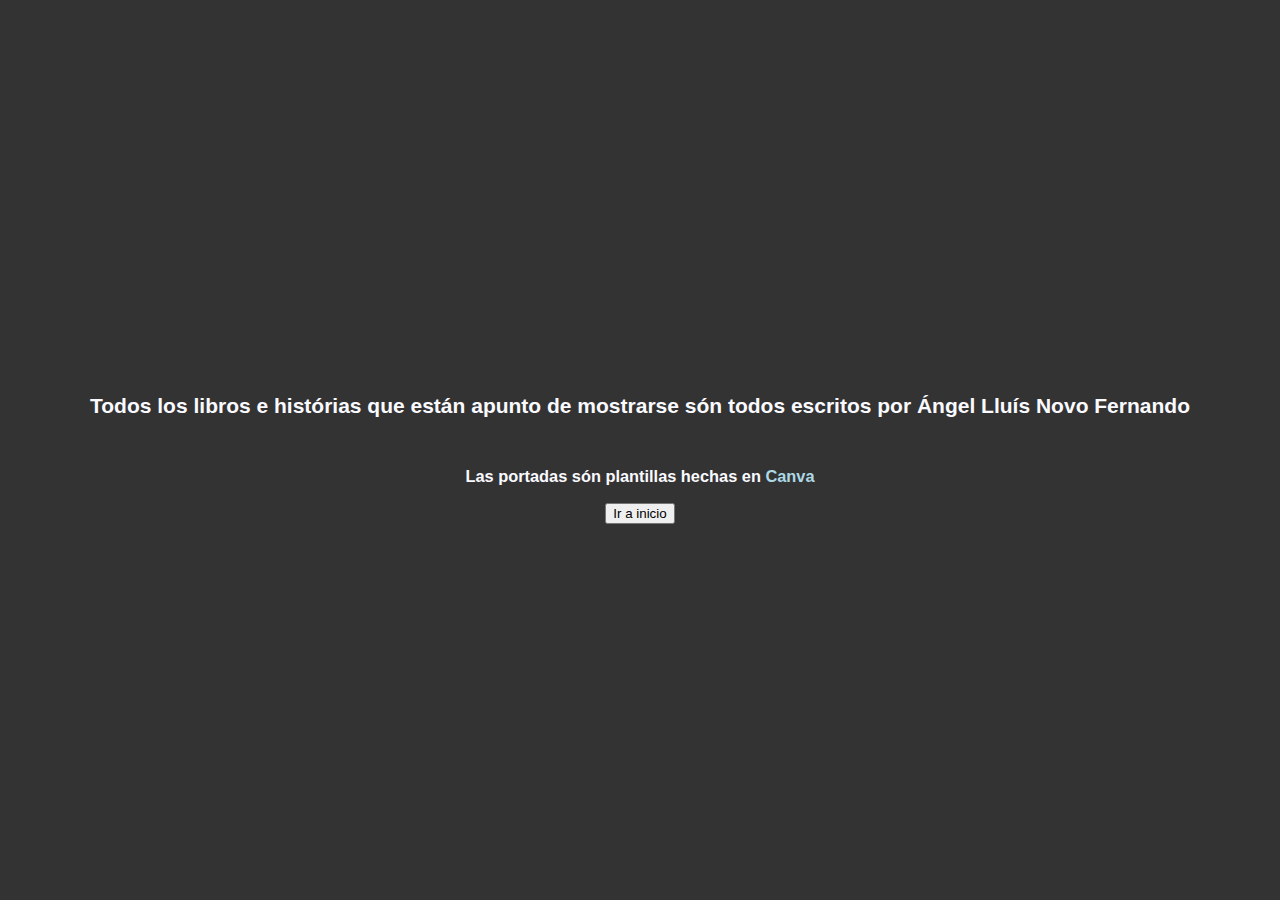
<file: index.html>
<!DOCTYPE html>
<html lang="en">
  <head>
    <meta charset="UTF-8" />
    <meta name="viewport" content="width=device-width, initial-scale=1.0" />
    <title>Annubis</title>
    <link rel="stylesheet" href="css/container.css" />
    <link rel="stylesheet" href="css/main-estilos.css" />
    <link rel="stylesheet" href="css/descripcion.css">
    <script src="https://ajax.googleapis.com/ajax/libs/jquery/3.5.1/jquery.min.js"></script>
    <script src="js/desplegable.js"></script>
    <script src="js/mostrarTexto.js"></script>
    <script src="js/inicio.js"></script>
    <script src="js/scroll.js"></script>
    <script src="js/hover.js"></script>
    <script></script>
  </head>
  <body>
    <section id="inicio">
      <div>
        <center>
          <h2>Todos los libros e histórias que están apunto de mostrarse són todos escritos por Ángel Lluís Novo Fernando</h2>
          <br>
          <h3>Las portadas són plantillas hechas en <a  target="_blank" href="https://www.canva.com/">Canva</a></h3>
          <button id="mostra">Ir a inicio</button>
        </center>
      </div>
  </section>
  <section id="nav">
    <div class="nav" id="nav">
      <a href="index.html" id="logo" title="Ir a la página principal"><img src="img/Annubis.png" alt="Annubis"></a>
      <a href="independientes.html" title="Ir a la sección de independientes">Independientes</a>
      <a href="sagas.html" title="Ir a la sección de sagas">Sagas</a>
      <a id="desp" class="header-img">↓</a>
      <a id="coche"><img src="img/coche.webp" title="A medida que se va haciendo scroll, la posición del coche varia" alt="Coche"></a>
    </div>
    <div class="navSec" id="navSec">
      <a href="independientes.html">Independientes</a><br />
      <a href="sagas.html">Sagas</a>
    </div>
  </section>
    <section id="contenido">
        <div id="container">
          <div id="novedades">
            <h1>Añadidos recientemente</h1>
                <div class="foto">
                      <div
                        class="libro"
                        id="1"
                        title="Al hacer click se desplegará la sinopsis"
                      >
                        <img
                          src="img/libros/oceanum.jpg"
                          alt="In Ocean"
                        />
                        <div class="desc">
                          <p>
                            <center><b>In Ocean</b></center><br />
                            Un futuro distópico en el que hemos tenido que adaptarnos a los tiempos,
                            la superficie ya no es habitable y hemos tenido que hacer colonias en el
                            fondo del mar.
                          </p>
                          <a href="https://www.wattpad.com/story/262606017-in-oceanum" target="_blank">Leeme</a>
                        </div>
                      </div>
                      <div class="libro" id="2">
                        <img
                          src="img/libros/Agnosia.jpg"
                          alt="Dichosa agnosia"
                          title="Al hacer click se desplegará la sinopsis"
                        />
                        <div class="desc">
                          <p>
                            <center><b>Dichosa Agnosia</b></center><br />
                            Un chico dice oir cosas, pero una realidad mas oscura se esconde tras sus palabras.
                          
                          </p>
                          <a href="https://www.wattpad.com/story/259745754-dichosa-agnosia" target="_blank">Leeme</a>
                        </div>
                      </div>
                      <div class="libro" id="3">
                        <img
                          src="img/libros/bimestral.jpg"
                          alt="Correo bimestral"
                          title="Al hacer click se desplegará la sinopsis"
                        />
                        <div class="desc">
                          <p>
                            <center><b>Correo Bimestral</b></center><br />
                            Un adolescente recibe una carta cada dos meses de una persona anónima, pero ya es hora
                            de conocer a esa persona.
                          </p>
                          <a href="https://www.wattpad.com/story/259745233-correo-bimestral" target="_blank">Leeme</a>
                        </div>
                      </div>
                      <div class="libro" id="4">
                        <img
                          src="img/libros/1863.jpg"
                          alt="1863"
                          title="Al hacer click se desplegará la sinopsis"
                        />
                        <div class="desc">
                          <p>
                            <center><b>1863</b></center><br />
                            Londres no está preparado para descubrir a un famoso asesino sanguinario, y está aun menos 
                            preparado para saber que el detective tendrá que trabajar con un ser inmortal para pararle 
                            los pies.
                          </p>
                          <a href="#">No disponible</a>
                        </div>
                      </div>
                      <div class="libro" id="5">
                        <img
                          src="img/libros/doce.jpg"
                          alt="1863"
                          title="Al hacer click se desplegará la sinopsis"
                        />
                        <div class="desc">
                          <p>
                            <center><b>Los doce</b></center><br />
                            El mundo no es lo que parece, no es mas que el fruto de otro planeta habitado por entidades
                            superiores, que al aburrirse, deciden crear doce entidades inmortales y abandonarlas a su 
                            suerte por el frío universo.
                          </p>
                          <a href="#">No disponible</a>
                        </div>
                      </div>
                      <div class="libro" id="6">
                        <img
                          src="img/libros/mortis.jpg"
                          alt="1863"
                          title="Al hacer click se desplegará la sinopsis"
                        />
                        <div class="desc">
                          <p>
                            <center><b>Vigor Mortis</b></center><br />
                            Un chico pierde a su padre en un accidente de coche, pero este descubre que su padre no era quien
                            decia ser, sinó un billonario con varias propiedades.
                            El chico decide ir a vivir a uno de sus bosques con su pareja, en el que hay una cabaña, lo que no saben
                            esque por ahí tambien vive un asesino desconocido.
                          </p>
                          <a href="#">No disponible</a>
                        </div>
                      </div>

                  </div>                  
          </div>

          <div id="trending">
            <h1>Más visitados</h1>
            <div class="foto">
                <div
                  class="libro"
                  id="7"
                  title="Al hacer click se desplegará la sinopsis"
                >
                  <img
                    src="img/libros/Novum-Hominem.jpg"
                    alt="Novum Hominem"
                  />
                  <div class="desc">
                    <p>
                      <center><b>Novum Hominem</b></center><br />
                      Un mundo post apocalíptico en el que una pareja tendrá que
                      liderar un refugio hacia la supervivencia
                    </p>
                    <a href="https://www.wattpad.com/story/259748331-novum-hominem" target="_blank">Leeme</a>
                  </div>
                </div>
                <div class="libro" id="8">
                  <img
                    src="img/libros/Humanity-Renascitur.jpg"
                    alt="Humanity Renascitur"
                    title="Al hacer click se desplegará la sinopsis"
                  />
                  <div class="desc">
                    <p>
                      <center><b>Humanity Renascitur</b></center><br />
                      Un mundo post apocalíptico, una joven se encuentra sola,
                      desorientada y sin memória, y tendráa que hacer amigos si
                      quiere sobrevivir
                    </p>
                    <a href="https://www.wattpad.com/story/259750421-humanity-renascitur" target="_blank">Leeme</a>
                  </div>
                </div>
                <div class="libro" id="9">
                  <img
                    src="img/libros/De morte hominis(Humanity Renascitur 2) (1).jpg"
                    alt="De morte hominis"
                    title="Al hacer click se desplegará la sinopsis"
                  />
                  <div class="desc">
                    <p>
                      <center><b>De Morte Hominis</b></center><br />
                      Alida tendrá que confiar en los que tiene a su lado para derrotar la amenaza
                      que le aguarda.
                    </p>
                    <a href="https://www.wattpad.com/story/259752169-de-morte-hominis" target="_blank">Leeme</a>
                  </div>
                </div>
                <div class="libro" id="10">
                  <img
                    src="img/libros/microrelatos.jpg"
                    alt="Trece microrelatos"
                    title="Al hacer click se desplegará la sinopsis"
                  />
                  <div class="desc">
                    <p>
                      <center><b>Trece microrelatos</b></center><br />
                      Un conjunto de trece microrelatos totalmente distintos, diferentes géneros
                      y detalles que te harán leerlos mas de una vez.
                    </p>
                    <a href="#">No disponible</a>
                  </div>
                </div>

            </div>
          </div>
    </section>
    <footer>
      <p>Web realizada por Ángel Lluís Novo fernando</p>
      <p>Copyright 2021-2021</p>
    </footer>
  </body>
</html>
</file>
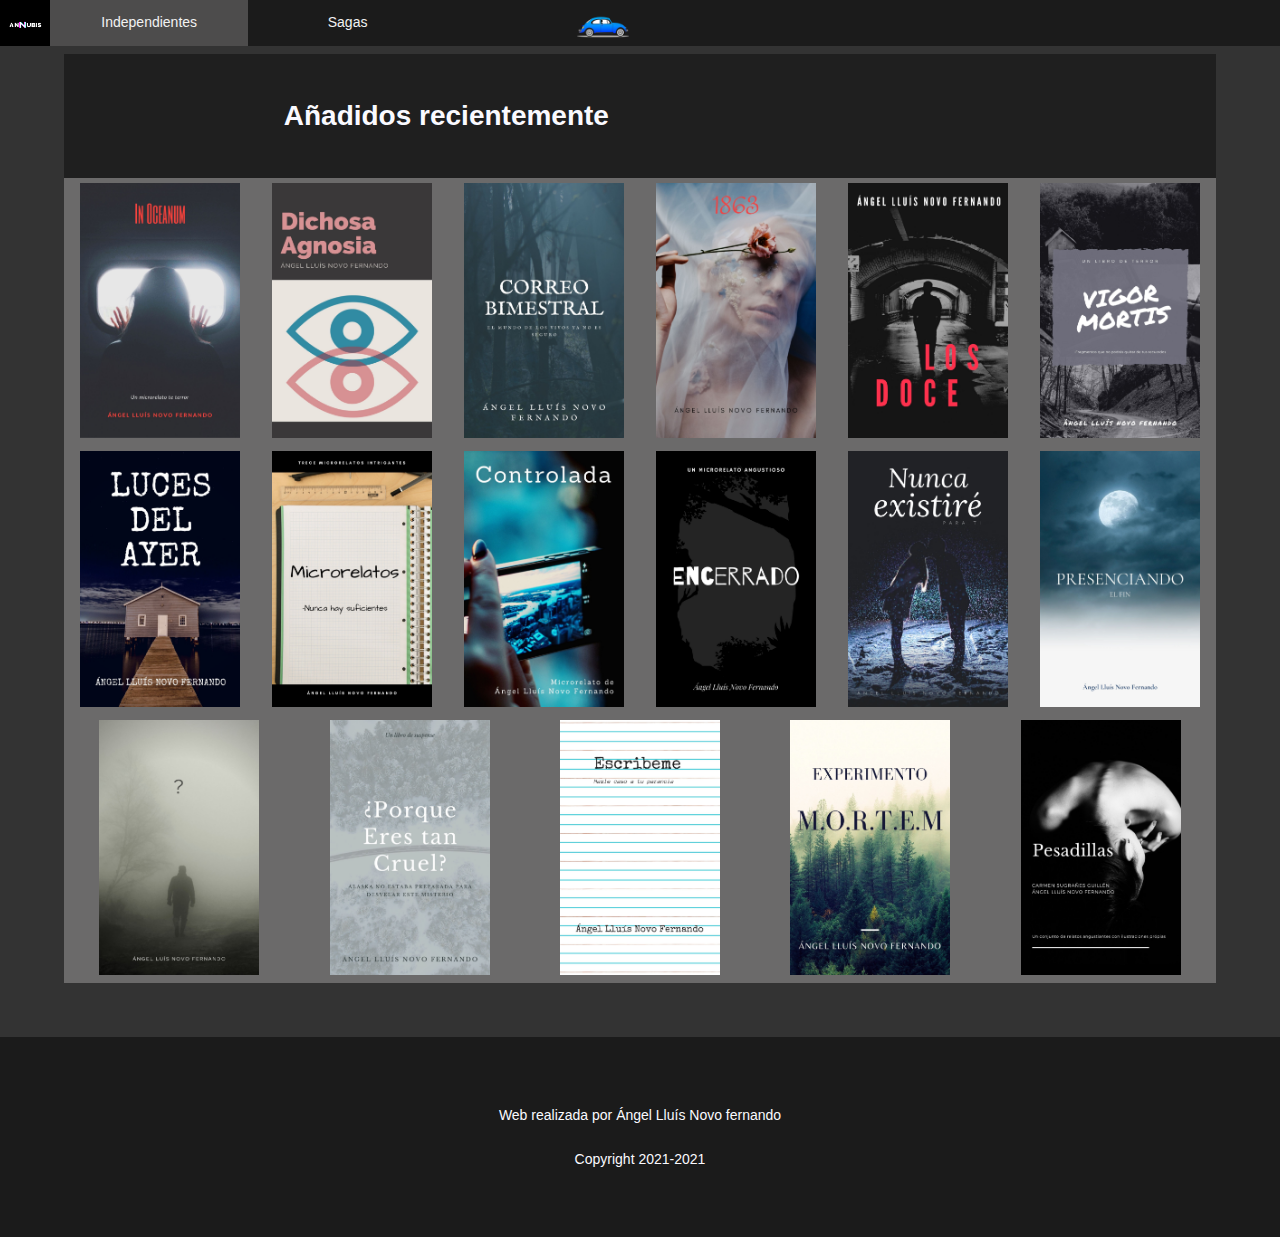
<file: independientes.html>
<!DOCTYPE html>
<html lang="en">
  <head>
    <meta charset="UTF-8" />
    <meta name="viewport" content="width=device-width, initial-scale=1.0" />
    <title>Microrelatos</title>
    <link rel="stylesheet" href="css/container.css" />
    <link rel="stylesheet" href="css/main-estilos.css" />
    <link rel="stylesheet" href="css/descripcion.css">
    <script src="https://ajax.googleapis.com/ajax/libs/jquery/3.5.1/jquery.min.js"></script>
    <script src="js/desplegable.js"></script>
    <script src="js/mostrarTexto.js"></script>
    <script src="js/scroll.js"></script>
    <script src="js/hover.js"></script>
    <script src="js/genero.js"></script>
  </head>
  <body>
  <section id="nav">
    <div class="nav" id="nav">
      <a href="index.html" id="logo" title="Ir a la página principal"><img src="img/Annubis.png" alt="Annubis"></a>
      <a href="independientes.html" class="active" title="Ir a la sección de independientes">Independientes</a>
      <a href="sagas.html" title="Ir a la sección de sagas">Sagas</a>
      <a id="desp" class="header-img">↓</a>
      <a id="coche"><img src="img/coche.webp" title="A medida que se va haciendo scroll, la posición del coche varia" alt="Coche"></a>
    </div>
    <div class="navSec" id="navSec">
      <a href="independientes.html" class="active">Independientes</a><br />
      <a href="sagas.html">Sagas</a>
    </div>
  </section>
    <section id="contenido">
        <div id="container">
          <div id="novedades">
            <h1 title="Doble click para enseñar o esconder las categorias">Añadidos recientemente<span><nav><ul id="ul"></ul></nav></span></h1>
                <div class="foto">
                      <div
                        class="libro Terror"
                        id="1"
                        title="Al hacer click se desplegará la sinopsis"
                      >
                        <img
                          src="img/libros/oceanum.jpg"
                          alt="In Ocean"
                        />
                        <div class="desc">
                          <p>
                            <center><b>In Ocean</b></center><br />
                            Un futuro distópico en el que hemos tenido que adaptarnos a los tiempos,
                            la superficie ya no es habitable y hemos tenido que hacer colonias en el
                            fondo del mar.
                          </p>
                          <a href="https://www.wattpad.com/story/262606017-in-oceanum" target="_blank">Leeme</a>
                        </div>
                      </div>
                      <div class="libro Suspense" id="2">
                        <img
                          src="img/libros/Agnosia.jpg"
                          alt="Dichosa agnosia"
                          title="Al hacer click se desplegará la sinopsis"
                        />
                        <div class="desc">
                          <p>
                            <center><b>Dichosa Agnosia</b></center><br />
                            Un chico dice oir cosas, pero una realidad mas oscura se esconde tras sus palabras.
                          </p>
                          <a href="https://www.wattpad.com/story/259745754-dichosa-agnosia" target="_blank">Leeme</a>
                        </div>
                      </div>
                      <div class="libro Suspense" id="3">
                        <img
                          src="img/libros/bimestral.jpg"
                          alt="Correo bimestral"
                          title="Al hacer click se desplegará la sinopsis"
                        />
                        <div class="desc">
                          <p>
                            <center><b>Correo Bimestral</b></center><br />
                            Un adolescente recibe una carta cada dos meses de una persona anónima, pero ya es hora
                            de conocer a esa persona.
                          </p>
                          <a href="https://www.wattpad.com/story/259745233-correo-bimestral" target="_blank">Leeme</a>
                        </div>
                      </div>
                      <div class="libro Policíaca" id="4">
                        <img
                          src="img/libros/1863.jpg"
                          alt="1863"
                          title="Al hacer click se desplegará la sinopsis"
                        />
                        <div class="desc">
                          <p>
                            <center><b>1863</b></center><br />
                            Londres no está preparado para descubrir a un famoso asesino sanguinario, y está aun menos 
                            preparado para saber que el detective tendrá que trabajar con un ser inmortal para pararle 
                            los pies.
                          </p>
                          <a href="#">No disponible</a>
                        </div>
                      </div>
                      <div class="libro Comedia" id="5">
                        <img
                          src="img/libros/doce.jpg"
                          alt="1863"
                          title="Al hacer click se desplegará la sinopsis"
                        />
                        <div class="desc">
                          <p>
                            <center><b>Los doce</b></center><br />
                            El mundo no es lo que parece, no es mas que el fruto de otro planeta habitado por entidades
                            superiores, que al aburrirse, deciden crear doce entidades inmortales y abandonarlas a su 
                            suerte por el frío universo.
                          </p>
                          <a href="#">No disponible</a>
                        </div>
                      </div>
                      <div class="libro Terror" id="6">
                        <img
                          src="img/libros/mortis.jpg"
                          alt="1863"
                          title="Al hacer click se desplegará la sinopsis"
                        />
                        <div class="desc">
                          <p>
                            <center><b>Vigor Mortis</b></center><br />
                            Un chico pierde a su padre en un accidente de coche, pero este descubre que su padre no era quien
                            decia ser, sinó un billonario con varias propiedades.
                            El chico decide ir a vivir a uno de sus bosques con su pareja, en el que hay una cabaña, lo que no saben
                            esque por ahí tambien vive un asesino desconocido.
                          </p>
                          <a href="#">No disponible</a>
                        </div>
                      </div>           
                      <div class="libro Terror" id="7">
                        <img
                            src="img/libros/ayer.jpg"
                            alt="Luces del ayer"
                            title="Al hacer click se desplegará la sinopsis"
                        />
                        <div class="desc">
                            <p>
                            <center><b>Luces del ayer</b></center><br />
                              Tras quedarse sin trabajo, una viuda desesperada tendrá que mudarse a un pueblo
                              para poder alimentar a su hijo. 
                            </p>
                            <a href="#">No disponible</a>
                        </div>
                    </div>
                    
                    <div class="libro Terror Comedia Suspense" id="8">
                        <img
                            src="img/libros/microrelatos.jpg"
                            alt="Trece microrelatos"
                            title="Al hacer click se desplegará la sinopsis"
                        />
                        <div class="desc">
                            <p>
                            <center><b>Trece microrelatos</b></center><br />
                            Un conjunto de trece microrelatos totalmente distintos, diferentes géneros
                            y detalles que te harán leerlos mas de una vez.
                            </p>
                            <a href="#">No disponible</a>
                        </div>
                    </div>

                    <div
                        class="libro Suspense"
                        id="9"
                        title="Al hacer click se desplegará la sinopsis"
                      >
                        <img
                          src="img/libros/Controlada.jpg"
                          alt="Controlada"
                        />
                        <div class="desc">
                          <p>
                            <center><b>Controlada</b></center><br />
                              Una chica con una vida normal, hasta que empieza
                              a notar cosas raras en su entorno.
                          </p>
                          <a href="https://www.wattpad.com/story/262605338-controlada" target="_blank">Leeme</a>
                        </div>
                      </div>
                      <div class="libro Terror" id="10">
                        <img
                          src="img/libros/Encerrado.jpg"
                          alt="Encerrado"
                          title="Al hacer click se desplegará la sinopsis"
                        />
                        <div class="desc">
                          <p>
                            <center><b>Encerrado</b></center><br />
                              Tras ser raptado, un chico tendrá que hacerle frente a visiones, malos pensamientos y sus
                              peores temores para poder sobrevivir hasta que alguien venga a buscarle
                          </p>
                          <a href="https://www.wattpad.com/story/259744128-encerrado" target="_blank">Leeme</a>
                        </div>
                      </div>
                      <div class="libro Romántica" id="11">
                        <img
                          src="img/libros/nunca.jpg"
                          alt="Nunca Existiré para ti"
                          title="Al hacer click se desplegará la sinopsis"
                        />
                        <div class="desc">
                          <p>
                            <center><b>Nunca Existiré para ti</b></center><br />
                              Un chico cree haber encontrado el amor, pero será muy difícil que la otra persona sienta lo
                              mismo por el.
                          </p>
                          <a href="#">No disponible</a>
                        </div>
                      </div>
                      <div class="libro Policíaca" id="12">
                        <img
                          src="img/libros/Presenciando.jpg"
                          alt="Presenciando el fin"
                          title="Al hacer click se desplegará la sinopsis"
                        />
                        <div class="desc">
                          <p>
                            <center><b>Presenciando el fin</b></center><br />
                              Una carta llega a una comisaria dedicada al jefe de policía, la carta contiene unos puzzles que cada vez dan mas pistas
                              sobre unas desapariciones.
                          </p>
                          <a href="#">No disponible</a>
                        </div>
                      </div>
                      <div class="libro Terror Suspense" id="13">
                        <img
                          src="img/libros/interrogante.jpg"
                          alt="?"
                          title="Al hacer click se desplegará la sinopsis"
                        />
                        <div class="desc">
                          <p>
                            <center><b>?</b></center><br />
                              Una aldea tiene una leyenda, cuando llega la niebla vendrá un hombre malo e intentará llevarse a todos los
                              que pueda consigo.
                          </p>
                          <a href="#">No disponible</a>
                        </div>
                      </div>
                      <div class="libro Romántica" id="14">
                        <img
                          src="img/libros/cruel.jpg"
                          alt="¿Porque eres tan cruel?"
                          title="Al hacer click se desplegará la sinopsis"
                        />
                        <div class="desc">
                          <p>
                            <center><b>¿Porque eres tan cruel?</b></center><br />
                              Un adolescente se enamora de la nueva chica de la clase, una chica peculiar, y el adolescente tendrá 
                              que superar sus nervios para acercarse a ella.
                          </p>
                          <a href="#">No disponible</a>
                        </div>
                      </div>           
                    <div
                    class="libro Suspense"
                    id="15"
                    title="Al hacer click se desplegará la sinopsis"
                    >
                        <img
                            src="img/libros/Escribeme.jpg"
                            alt="Escribeme"
                        />
                        <div class="desc">
                            <p>
                            <center><b>Escribeme</b></center><br />
                              Una chica encuentra un cuaderno en la biblioteca, pero no puede devolverlo a su dueño.
                            </p>
                            <a href="#">No disponible</a>
                        </div>
                    </div>

                    <div
                    class="libro Suspense"
                    id="16"
                    title="Al hacer click se desplegará la sinopsis"
                    >
                        <img
                            src="img/libros/Experimento.jpg"
                            alt="Experimento Mortem"
                        />
                        <div class="desc">
                            <p>
                            <center><b>Experimento M.O.R.T.E.M</b></center><br />
                              Todos los alumnos de un instituto se despiertan dentro de una 
                              cúpula extraña, un cristal separa los dos generos, y estarán 
                              obligados a luchar entre ellos para sobrevivir.
                            </p>
                            <a href="https://www.wattpad.com/story/259754156-experimento-m-o-r-t-e-m" target="_blank">Leeme</a>
                        </div>
                    </div>

                    <div
                    class="libro Terror"
                    id="17"
                    title="Al hacer click se desplegará la sinopsis"
                    >
                        <img
                            src="img/libros/Pesadilla.jpg"
                            alt="Pesadillas"
                        />
                        <div class="desc">
                            <p>
                            <center><b>Pesadillas</b></center><br />
                            Un conjunto de relatos cortos con sus propias ilustraciones, cada semana se irá actualizando.

                            </p>
                            <a href="https://www.wattpad.com/story/260661882-pesadillas" target="_blank">Leeme</a>
                        </div>
                    </div>
                
                </div>
            </div>
    </section>
    <footer>
      <p>Web realizada por Ángel Lluís Novo fernando</p>
      <p>Copyright 2021-2021</p>
    </footer>
  </body>
</html>
</file>
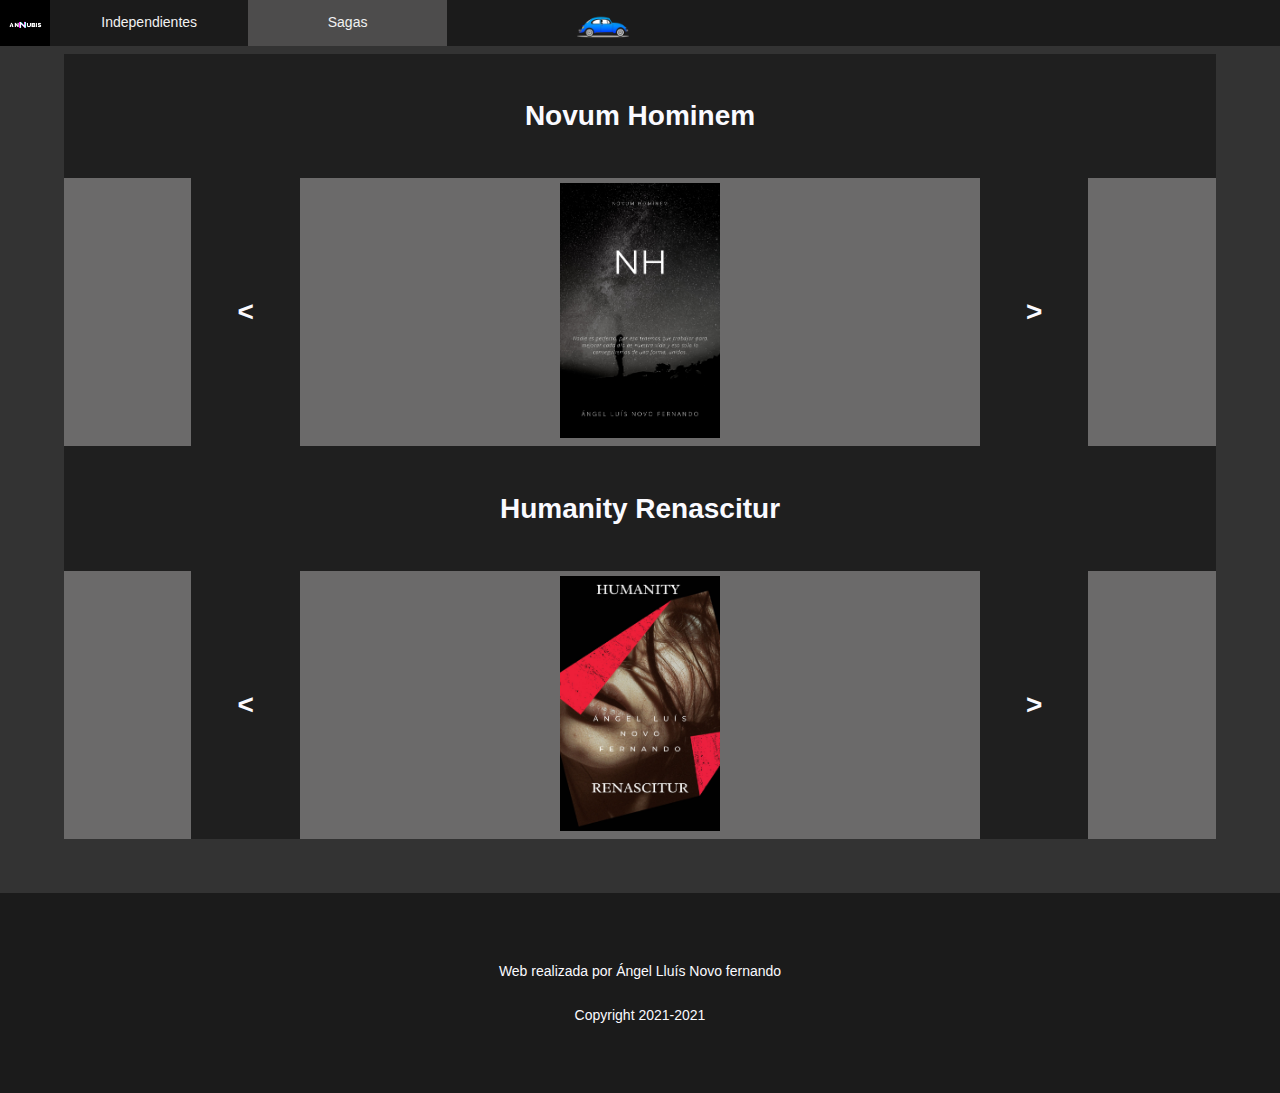
<file: sagas.html>
<!DOCTYPE html>
<html lang="en">
  <head>
    <meta charset="UTF-8" />
    <meta name="viewport" content="width=device-width, initial-scale=1.0" />
    <title>Sagas</title>
    <link rel="stylesheet" href="css/container.css" />
    <link rel="stylesheet" href="css/main-estilos.css" />
    <link rel="stylesheet" href="css/descripcion.css">
    <link rel="stylesheet" href="css/slider.css">
    <script src="https://ajax.googleapis.com/ajax/libs/jquery/3.5.1/jquery.min.js"></script>
    <script src="js/desplegable.js"></script>
    <script src="js/mostrarTextoSlider.js"></script>
    <script src="js/scroll.js"></script>
    <script src="js/slider.js"></script>
    <script src="js/hover.js"></script>
  </head>
  <body>
    <section id="nav">
      <div class="nav" id="nav">
        <a href="index.html" id="logo" title="Ir a la página principal"><img src="img/Annubis.png" alt="Annubis"></a>
        <a href="independientes.html" title="Ir a la sección de independientes">Independientes</a>
        <a href="sagas.html" title="Ir a la sección de sagas" class="active">Sagas</a>
        <a id="desp" class="header-img">↓</a>
        <a id="coche"><img src="img/coche.webp" title="A medida que se va haciendo scroll, la posición del coche varia" alt="Coche"></a>
      </div>
      <div class="navSec" id="navSec">
        <a href="independientes.html">Independientes</a><br /> 
        <a href="sagas.html" class="active">Sagas</a>
      </div>
    </section>
    <section id="contenido">
        <div id="container">
          <div id="novedades">
            <h1>Novum Hominem</h1>
                <div class="foto">
                  
                        <h1 id="ant" class="flechas" title="Pasar por encima muestra el libro anterior"><</h1>
                      
                      <div
                        class="libro"
                        id="1"
                        title="Al hacer click se desplegará la sinopsis"
                      >
                        <img
                          src="img/libros/Novum-Hominem.jpg"
                          alt="Novum-Hominem"
                        />
                        <div class="desc">
                          <p>
                            <center><b>Novum Hominem</b></center><br />
                            Un mundo post apocalíptico en el que una pareja tendrá que
                            liderar un refugio hacia la supervivencia
                          </p>
                          <a href="https://www.wattpad.com/story/259748331-novum-hominem" target="_blank">Leeme</a>
                        </div>
                      </div>

                      <div
                        class="libro"
                        id="2"
                        title="Al hacer click se desplegará la sinopsis"
                      >
                        <img
                          src="img/libros/Era Novum (Novum Hominem 2).jpg"
                          alt="Era novum"
                        />
                        <div class="desc">
                          <p>
                            <center><b>Era novum</b></center><br />
                            Han acabado sus dias en la tierra, los miembros
                            del refugio de Mia y Atila són lanzados al espacio,
                            pero encontrarán retos que los pondrán a prueba.
                          </p>
                          <a href="#">No disponible</a>
                        </div>
                      </div>
                      
                        <h1 id="post" class="flechas"title="Pasar por encima muestra el libro posterior">></h1>
   

                  </div>                  
          </div>

          <div id="trending">
            <h1>Humanity Renascitur</h1>
            <div class="foto">
                
                                
              <h1 id="ant2" class="flechas" title="Pasar por encima muestra el libro anterior"><</h1>
                      
              <div
                class="libro"
                id="3"
                title="Al hacer click se desplegará la sinopsis"
              >
                <img
                  src="img/libros/Humanity-Renascitur.jpg"
                  alt="Novum-Hominem"
                />
                <div class="desc">
                  <p>
                    <center><b>Humanity Renascitur</b></center><br />
                      Un mundo post apocalíptico, una joven se encuentra sola,
                      desorientada y sin memória, y tendráa que hacer amigos si
                      quiere sobrevivir
                  </p>
                  <a href="https://www.wattpad.com/story/259750421-humanity-renascitur" target="_blank">Leeme</a>
                </div>
              </div>

              <div
                class="libro"
                id="4"
                title="Al hacer click se desplegará la sinopsis"
              >
                <img
                  src="img/libros/De morte hominis(Humanity Renascitur 2) (1).jpg"
                  alt="Novum-Hominem"
                />
                <div class="desc">
                  <p>
                    <center><b>De Morte Hominis</b></center><br />
                      Alida tendrá que confiar en los que tiene a su lado para derrotar la amenaza
                      que le aguarda.
                  </p>
                  <a href="https://www.wattpad.com/story/259752169-de-morte-hominis" target="_blank">Leeme</a>
                </div>
              </div>
              
                <h1 id="post2" class="flechas"title="Pasar por encima muestra el libro posterior">></h1>


            </div>
          </div>
    </section>
    <footer>
      <p>Web realizada por Ángel Lluís Novo fernando</p>
      <p>Copyright 2021-2021</p>
    </footer>
  </body>
</html>
</file>
<file: css/container.css>
#container {
    background-color: rgb(107, 106, 106);
    width: 90vw;
    text-align: left;
}

#contenido {
    width: 100%;
    display: flex;
    justify-content: center;
    align-items: center;
}

#novedades {
    text-align: left;
}

h1 {
    padding: 4%;
    color: #FAFAFF;
    background-color: #1f1f1f;
    display: flex;
    flex-direction: row;
    /* Se pone debajo si no cabe */
    flex-wrap: wrap;
    justify-content: space-around;
    user-select: none;
}

h1 {
    margin: 0;
    top: 0;
}

.foto{
    width: 100%;
    display: flex;
    flex-direction: row;
    /* Se pone debajo si no cabe */
    flex-wrap: wrap;
    justify-content: space-around;
} 
/* Por defecto todos los libros tienen que estar en la posición 5 del eje Z */
.libro {
    margin: 5px;
    width: 160px;
    z-index: 5;
}

.libro:hover {
    cursor: pointer;
}
/* Para que de la sensación de continuidad, el contenedor de la descripción, solo tiene los bordes de abajo redondeados */
.toggleB{
    /* border: 1px solid #0a0a0a; */
    border-radius: 5px;
    border-top-left-radius: 5px;
    border-top-right-radius: 5px;
}

.libro img {
    width: 100%;
}

.libro .desc{
    padding: 15px;
    text-align: left;
}


nav ul li {
    height: 50px;
}

nav ul li:not(#img) {
    display: flex;
    justify-content: center;
    align-items: center;
}

#img {
    height: 50px;
    background-color: lightgray;
    border-radius: 10px;
    cursor: default;
}
/* Todos los elementos de la lista menos la imagen, al hacer hover, obtiene una linea debajo para identificar que se puede hacer click */
nav ul li:not(#img):hover,
.activeNav {
    text-decoration: underline;
}
</file>
<file: css/main-estilos.css>
body {
    margin: 0;
    font-family: Arial, Helvetica, sans-serif;
    background-color: #333;
    font-size: 14px;
    overflow-x: hidden;
    width: 100vw;
  }
  
  .nav {
    overflow: hidden;
    background-color: rgb(27, 27, 27);
    position: fixed;
    width: 100%;
    z-index:20; 
  }
/* El contenedor hermano a la barra de navegación tiene un padding*/
  #nav + #contenido {
    padding-top: 6vh;
  }

  #contenido {
    padding-bottom: 6vh;
  }
  
  .nav a {
    float: left;
    display: block;
    text-align: center;
    text-decoration: none;
    font-size: auto;
    height: 2vh;
  }
  /* todos los a dentro de nav menos el primero o #contacto contienen padding y color */
  .nav a:not(.nav a:first-of-type,#contacto) {
    color: #f2f2f2;
    padding: 14px 16px;
  }
  /* todos los a dentro de nav menos el primero o #contacto tienen una medida */
  .nav a:not(a:first-of-type,#contacto) {
    width: 13%;
  }
  /* todos los a dentro de nav menos el primero, #contacto o el ultimo, al hacer hover se les da un color de fondo y un color de letra*/
  .nav a:hover:not(a:first-of-type,a:last-of-type,#contacto img),
  #navSec a:hover {
    background-color: #ddd;
    color: #000;
  }

  #desp {
      display: none;
  }

  header-img img {
    width: 50px;
  }
  
  @media screen and (max-width: 600px) {
    .nav a:not(:first-child){display: none;}
    .nav #desp {display: block;}
    .nav a.icon {
      float: right;
      display: block;
    }
  }
  
  @media screen and (max-width: 600px) {
    .nav {position: relative;}
    .nav .icon {
      position: absolute;
      right: 0;
      top: 0;
    }
    .nav.responsive a {
      float: none;
      display: block;
      text-align: left;
    }
  }

#desp{
    cursor: pointer;
}

#navSec {
    background-color: rgb(27, 27, 27);
    text-align: center;
    z-index:20; 
}

#navSec *,
#navSec *:visited {
    color: #FAFAFF;
    text-decoration: none;
    width: 100%;

}

#logo img,
#contacto img{
  width: 50px;
}

#inicio {
  display: flex;
  justify-content: center;
  align-items: center;
  height: 100vh;
  color: #FAFAFF;
}

#inicio a {
  text-align: center;
  color: lightblue;
  text-decoration: none;
}

footer {
  background-color: rgb(27, 27, 27);
  color: #FAFAFF;
  width: 100vw;
  height: 200px;
  display: flex;
  justify-content: center;
  align-items: center;
  flex-direction: column;
}
#coche img {
  height: 26px;
}

#coche {
  width: 50px;
  display: flex;
  justify-content: flex-end;
}

.active {
    background-color: rgb(77, 76, 76);
}

b {
  bottom: 10px;
}
  /* Cursor personalizado de 32x32 y en el caso de que falle, pointer */
.libroH,
.libroH img,
.desc {
  //cursor:url("../img/Handwriting.cur") 32 32, pointer;
}

nav ul {
  list-style-type: none;
}

nav ul li {
  float: left;
  padding: 5px;
  cursor: pointer;
}

.activeNav{
  text-decoration: underline;
}
/* Animación de latido del corazón en la foto de contacto */
#contacto {
  animation: 1s latido infinite alternate;
}

@keyframes latido {
  0% {
    transform: scale(1.1);
  }
  
  50% {
    transform: scale(1);
  }
  100% {
    transform: scale(1.1);
  }
}
</file>
<file: css/descripcion.css>
/* Se mantiene debajo del libro */
.desc {
    position: absolute;
    width: 130px;
    background-color: #d1d1d1;
    border-bottom-left-radius: 5px;
    border-bottom-right-radius: 5px;
}
</file>
<file: css/slider.css>
/* Coloca las flechas del slider */
.flechas {
  display: flex;
  justify-content: center;
  align-items: center;
  cursor: pointer;
}
</file>
